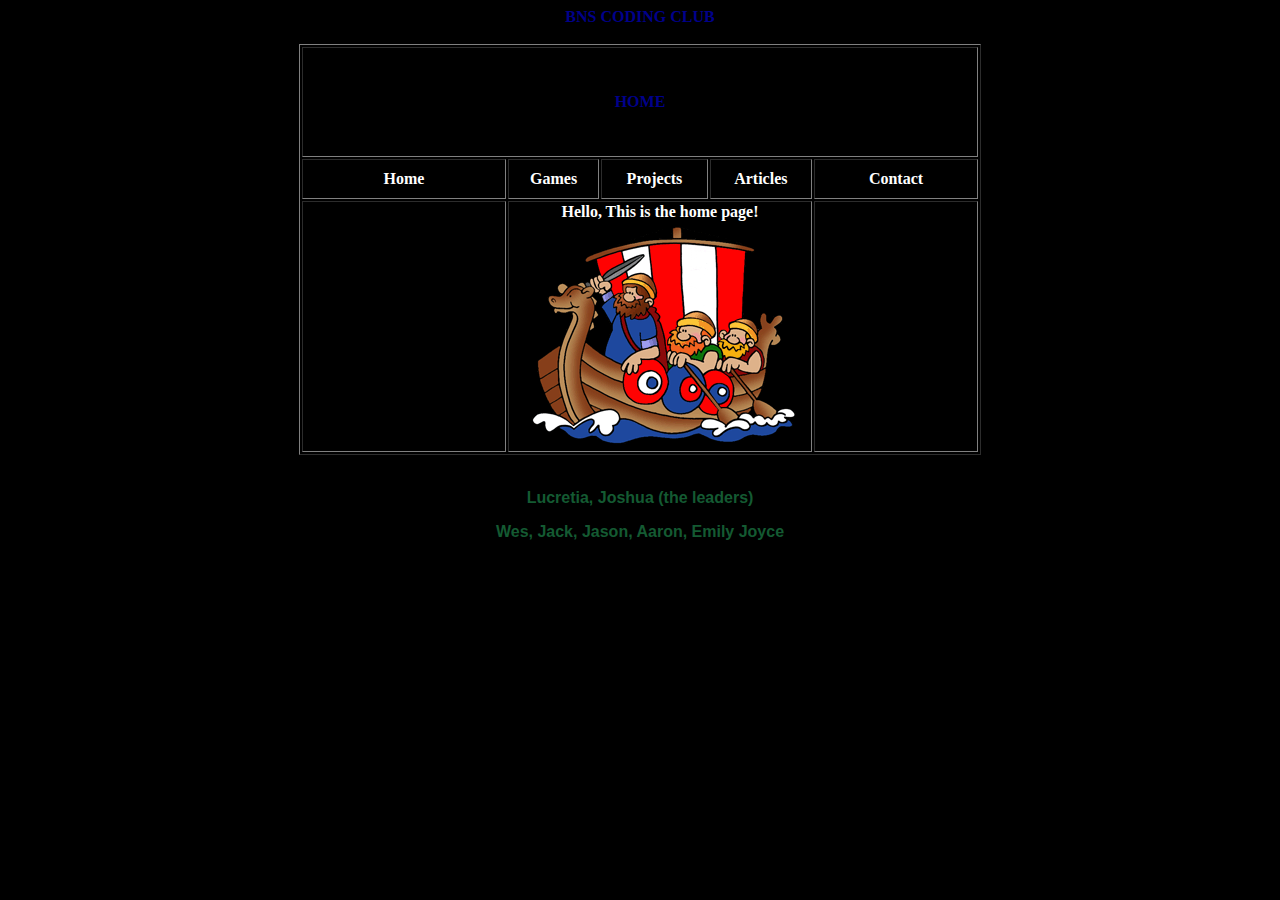
<file: bnscodingclub.html>
<!DOCTYPE html>
<html>
<title> BNS Coding Club</title>
<meta charset="utf-8">

 <!-- <div> Start of head </div> -->
 <head> 
  <style>
  body{
   background-color: black;
}

.heading{
  text-align: center;
  font-family: Consolas;
  font-size: 40;
  color: white;
  font-weight: bold;
}

.title{
  text-align: center;
  font-family: Aileron;
  font-size: 80;
  color: darkblue;
  font-weight: bold;
}

.other{
   r {color:red;}
   y {color:yellow;}
   w {color:white;}
   b {color:blue;}
   bl {color:black;} <!--for secret things ;)-->
  }

.content{
  text-align: center;
  font-family: Arial;
  font-size: 20;
  color: #145A32;
  font-weight: bold;
}
</style>

  <center>  
    <h class="title"> BNS CODING CLUB </h> <br> <br>
 </head>


<!-- <div> Start of body </div> -->
 <body> 
 <table border="1">
<tr height="110">
<td colspan="5" class="title">
  HOME
</td>
</tr>

<tr height="40">
<td class="heading">
  Home
</td>

<td class="heading">
  Games
</td>

<td class="heading">
  Projects
</td>

<td class="heading">
  Articles
</td>

<td class="heading">
  Contact
</td>
</tr>

<tr>
<td width="200">
</td>

<td colspan="3" class="heading">
  Hello, This is the home page!<br>
  <img src="vikings_icon.gif" alt="viking pic">
</td>
<td width="160">
</td>
</tr>
</table>

   <description> <strong> Current group Members of the BNS Coding Club: </strong> <br>
  
   <p class="content"> Lucretia, Joshua (the leaders) </p>

  <p class="content">
  Wes, 
  Jack, 
  Jason,
  Aaron,
  Emily
  Joyce
  </p>

 </body>
</html>
</file>
